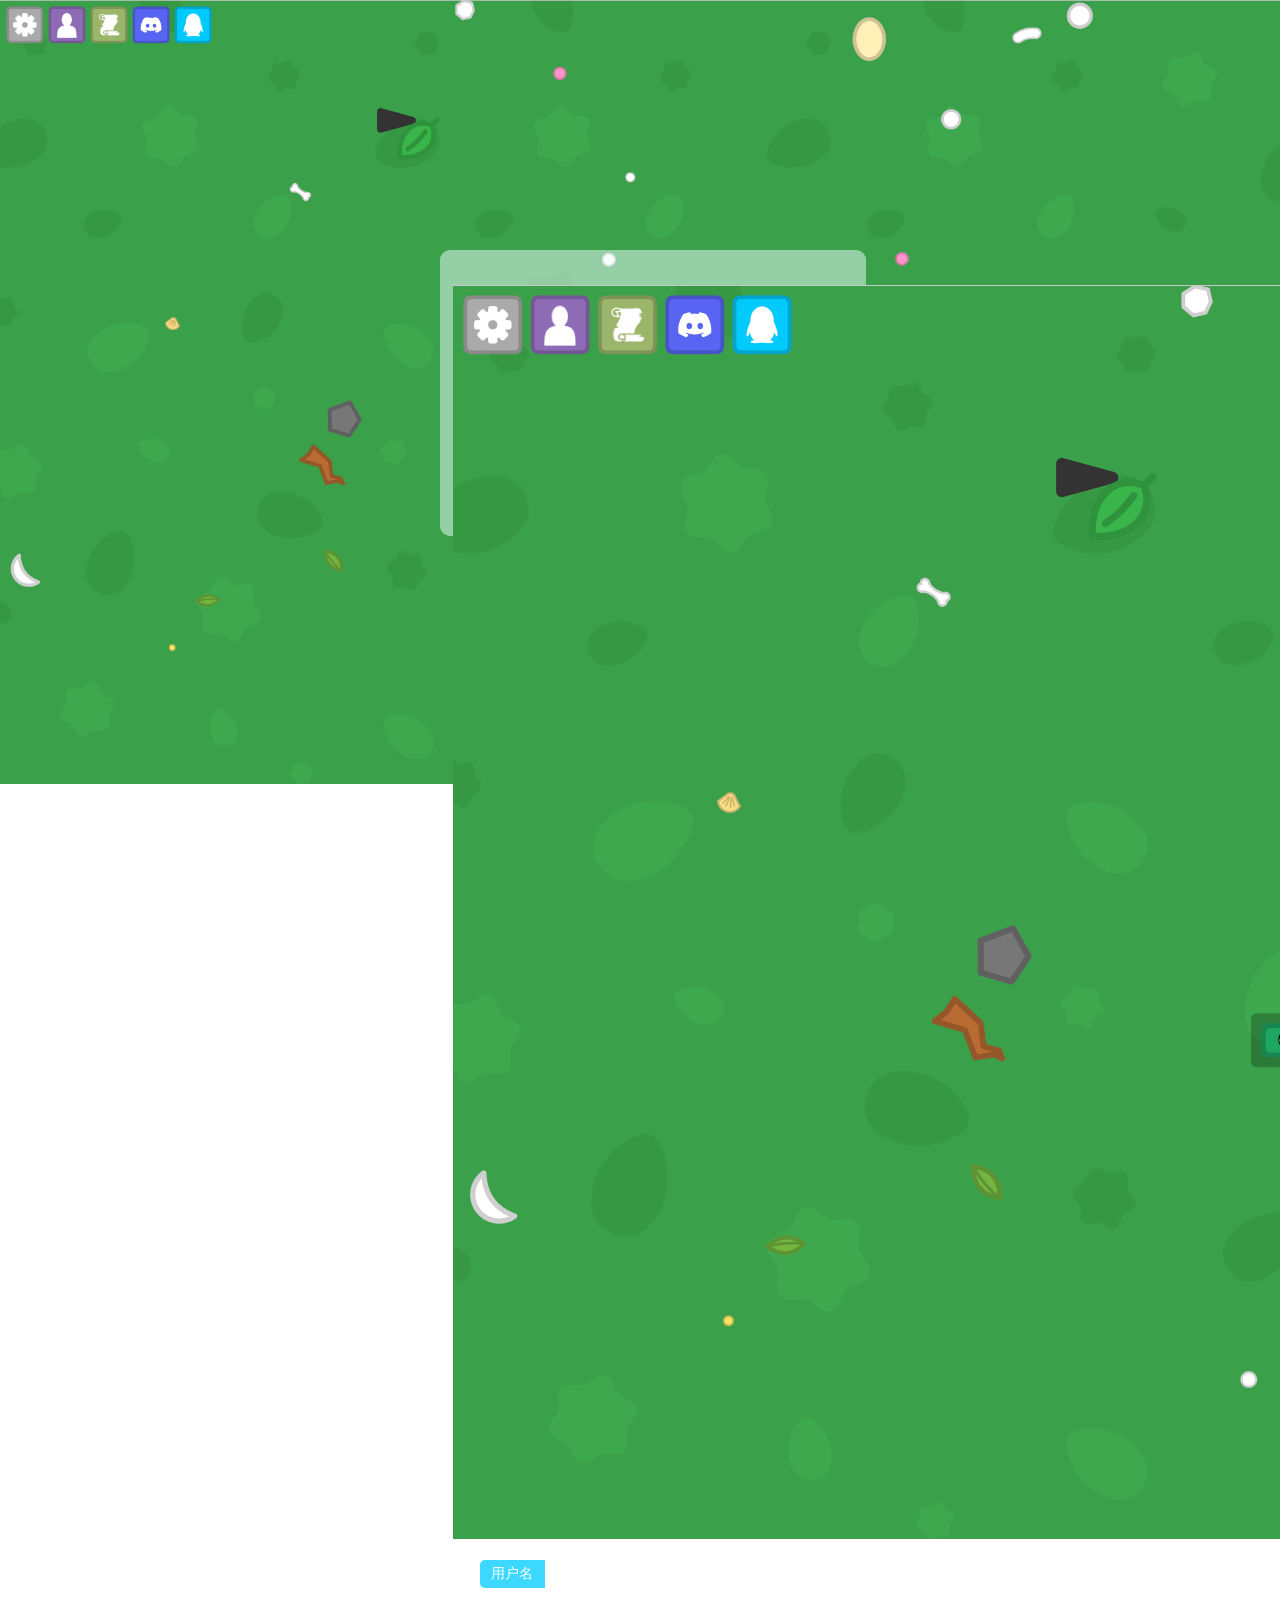
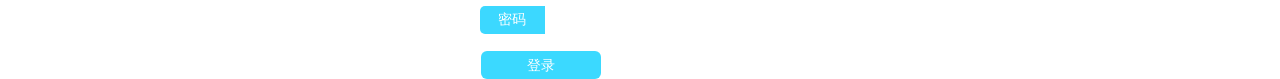
<file: index.html>
<!DOCTYPE html>
<html lang="en">
<head>
    <meta charset="UTF-8">
    <title>登录页面</title>
 
    <link rel="stylesheet" type="text/css" href="login.css"/>
    <script type="text/javascript" src="login.js"></script>
</head>
 
<body>
<div id="login_frame">
 
    <p id="image_logo"><img src="florr.io.png"></p>
 
    <form method="post" action="login.js">
 
        <p><label class="label_input">用户名</label><input type="text" id="username" class="text_field"/></p>
        <p><label class="label_input">密码</label><input type="text" id="password" class="text_field"/></p>
 
        <div id="login_control">
            <input type="button" id="btn_login" value="登录" οnclick="login();"/>
            <a id="forget_pwd" href="forget_pwd.html">忘记密码？</a>
        </div>
    </form>
</div>
 
</body>
</html>
</file>
<file: login.css>
body {
    background-image: url("florr.io.png");;
    background-size: 100%;
    background-repeat: no-repeat;
}
 
#login_frame {
    width: 400px;
    height: 260px;
    padding: 13px;
 
    position: absolute;
    left: 50%;
    top: 50%;
    margin-left: -200px;
    margin-top: -200px;
 
    background-color: rgba(240, 255, 255, 0.5);
 
    border-radius: 10px;
    text-align: center;
}
 
form p > * {
    display: inline-block;
    vertical-align: middle;
}
 
#image_logo {
    margin-top: 22px;
}
 
.label_input {
    font-size: 14px;
    font-family: 宋体;
 
    width: 65px;
    height: 28px;
    line-height: 28px;
    text-align: center;
 
    color: white;
    background-color: #3CD8FF;
    border-top-left-radius: 5px;
    border-bottom-left-radius: 5px;
}
 
.text_field {
    width: 278px;
    height: 28px;
    border-top-right-radius: 5px;
    border-bottom-right-radius: 5px;
    border: 0;
}
 
#btn_login {
    font-size: 14px;
    font-family: 宋体;
 
    width: 120px;
    height: 28px;
    line-height: 28px;
    text-align: center;
 
    color: white;
    background-color: #3BD9FF;
    border-radius: 6px;
    border: 0;
 
    float: left;
}
 
#forget_pwd {
    font-size: 12px;
    color: white;
    text-decoration: none;
    position: relative;
    float: right;
    top: 5px;
 
}
 
#forget_pwd:hover {
    color: blue;
    text-decoration: underline;
}
 
#login_control {
    padding: 0 28px;
}
</file>
